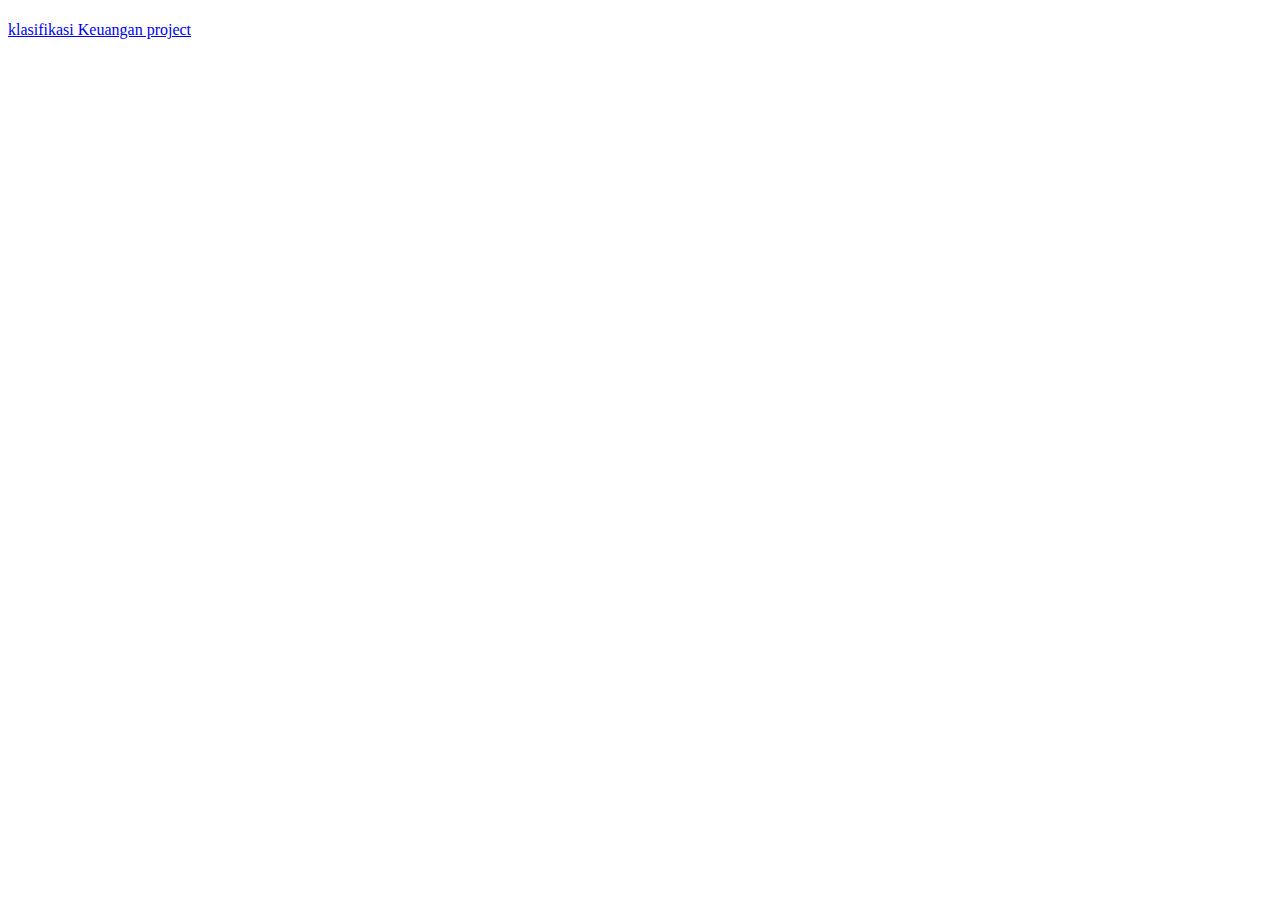
<file: index.html>
<!DOCTYPE html>
<html lang="id">
<head>
  <meta charset="UTF-8">
  <meta name="viewport" content="width=device-width, initial-scale=1.0">
  <title>History KualifikasiApp</title>
  
</head>
<body>

  <h1></h1>
<a href="klasifikasiKeuangan/klasifikasiKeuangan.html">klasifikasi Keuangan project</a>
</body>
</html>
</file>
